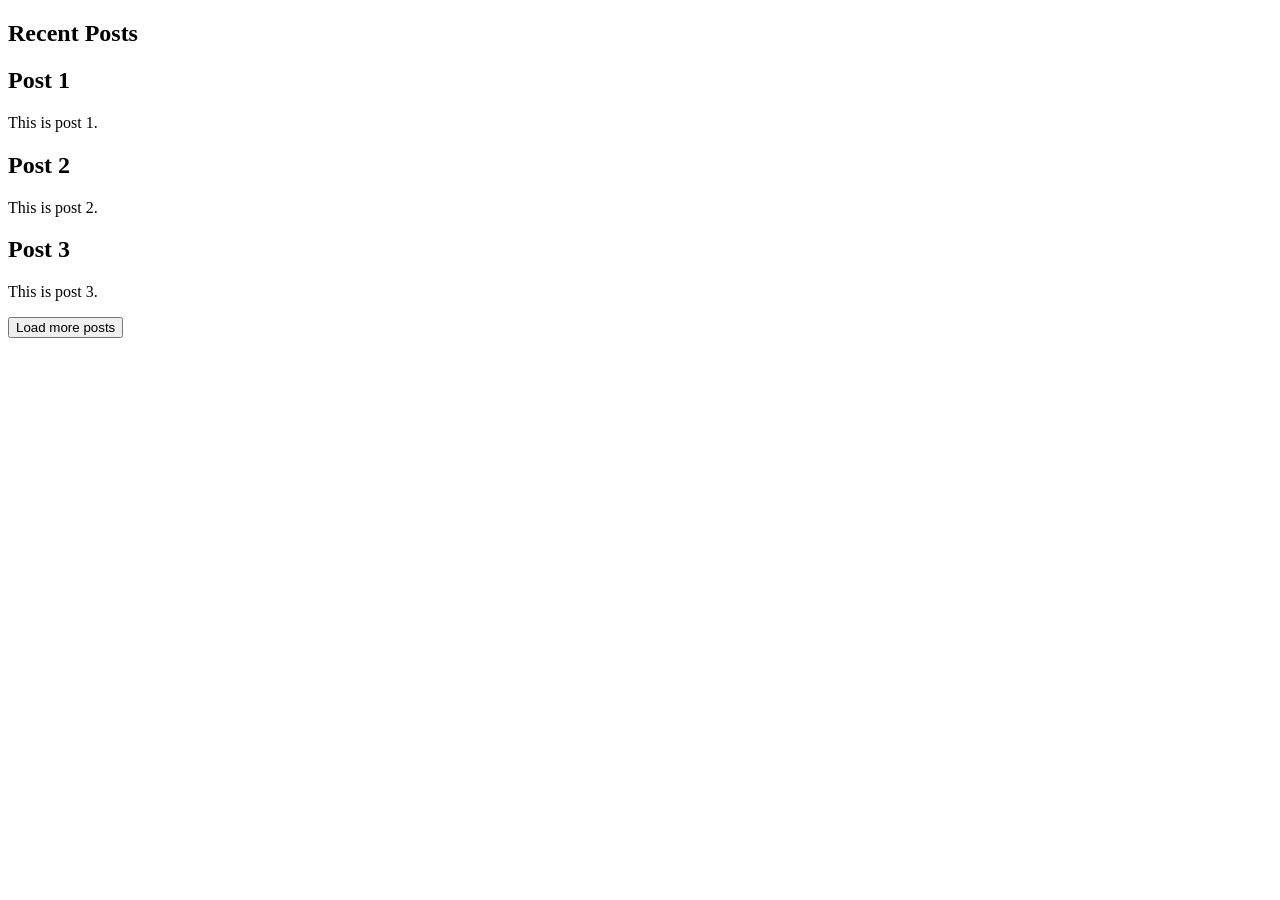
<file: public/ajax/ajax-example.html>
<!doctype html>
<html lang="en">
<head>
  <title>Ajax Example</title>
  <script src="https://code.jquery.com/jquery-2.1.4.min.js"></script>
  <script>
  $(function() {
    const $button = $('#load-more-posts');
    $button.on('click', function () {
      console.log('Button clicked, performing ajax call...');
      $.ajax('more-posts.html', { method: 'GET' })
      .then(function (morePostsHtml) {
        console.log('Success: ', morePostsHtml);
        $button.replaceWith(morePostsHtml);
      });
    });
  });
  </script>
</head>
<body>
  <section>
    <h1>Recent Posts</h1>
    <article>
      <h2>Post 1</h2>
      <p>This is post 1.</p>
    </article>
    <article>
      <h2>Post 2</h2>
      <p>This is post 2.</p>
    </article>
    <article>
      <h2>Post 3</h2>
      <p>This is post 3.</p>
    </article>
    <button id="load-more-posts">Load more posts</button>
  </section>
</body>
</html>
</file>
